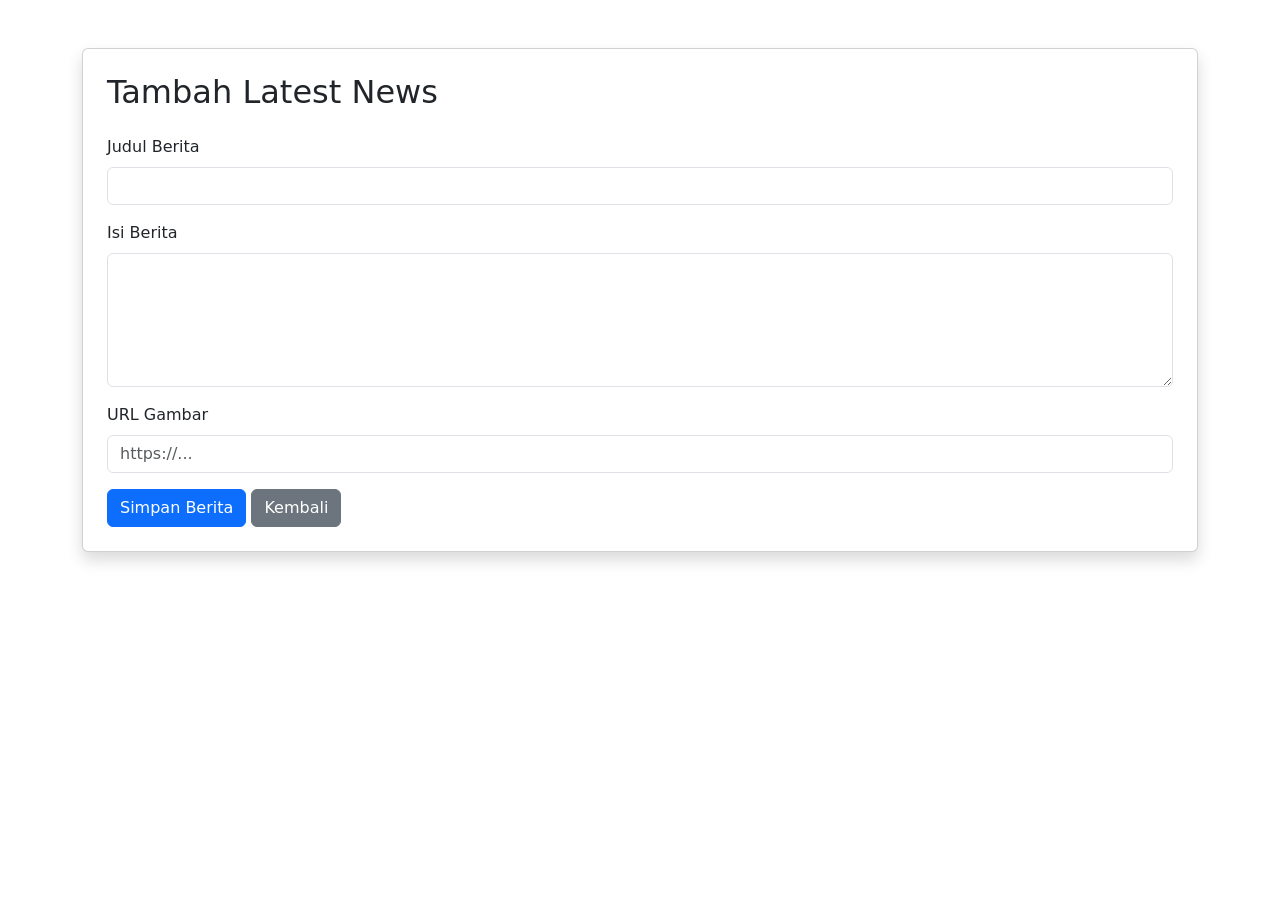
<file: add_news.html>
<!DOCTYPE html>
<html lang="id">
<head>
    <meta charset="UTF-8">
    <meta name="viewport" content="width=device-width, initial-scale=1.0">
    <title>Tambah Berita</title>

    <link href="https://cdn.jsdelivr.net/npm/bootstrap@5.3.3/dist/css/bootstrap.min.css" rel="stylesheet">
</head>
<body>

<div class="container mt-5">

    <div class="card shadow p-4">

        <h2 class="mb-4">Tambah Latest News</h2>

        <form method="POST">

            <div class="mb-3">
                <label class="form-label">
                    Judul Berita
                </label>

                <input type="text"
                       name="title"
                       class="form-control"
                       required>
            </div>

            <div class="mb-3">
                <label class="form-label">
                    Isi Berita
                </label>

                <textarea name="content"
                          class="form-control"
                          rows="5"
                          required></textarea>
            </div>

            <div class="mb-3">
                <label class="form-label">
                    URL Gambar
                </label>

                <input type="text"
                       name="image"
                       class="form-control"
                       placeholder="https://..."
                       required>
            </div>

            <button type="submit"
                    class="btn btn-primary">
                Simpan Berita
            </button>

            <a href="/"
               class="btn btn-secondary">
                Kembali
            </a>

        </form>

    </div>

</div>

</body>
</html>
</file>
